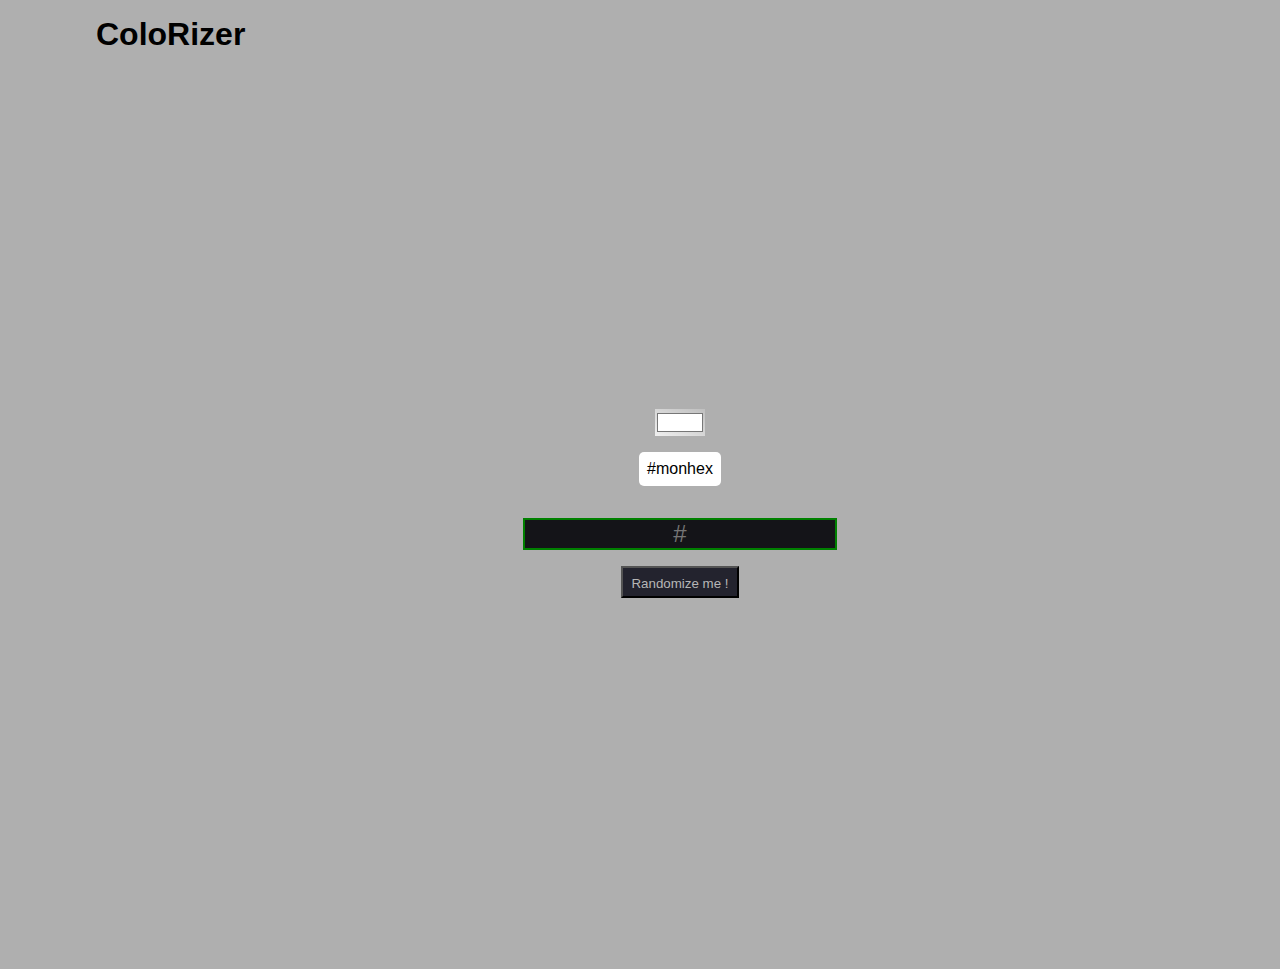
<file: colorizer/index.html>
<!DOCTYPE html>
<html lang="en">
<head>
    <meta charset="UTF-8">
    <meta http-equiv="X-UA-Compatible" content="IE=edge">
    <meta name="viewport" content="width=device-width, initial-scale=1.0">

    <link rel="stylesheet" href="assets/css/style.css
    ">
    <title>Document</title>
</head>
<body>
    <main>
        <h1>ColoRizer</h1>
        <section class="container">
            <input type="color" name="colorPicker" id="color-picker" value="#ffffff">
            <label for="colorPicker" id="label-color-picker">#monhex</label>
            <input type="text" name="colorInput" id="color-input" placeholder="#">
            <button id="color-button">Randomize me !</button>
        </section>
    </main>
    <script src="assets/js/main.js" defer></script>
</body>
</html>
</file>
<file: colorizer/assets/css/style.css>
:root{
    font-size:16px;
    font-family: 'Open Sans', sans-serif;

    --text-primary : #b6b6b6;
    --text-secondary : #ececec;

    --bg-primary:#23232e;
    --bg-secondary:#141418;

    --transition-speed:0.5s;
}
*{
    margin:0;
    padding:0;
    box-sizing: border-box;
}
body{
    color:black;
    background-color:#afafaf;
}

body::-webkit-scrollbar{
    width:0.25rem;
}

body::-webkit-scrollbar-track{
    background:#1e2b35
}
body::-webkit-scrollbar-thumb{
    background:#c5aa2f
}

main{
    margin-left: 5rem;
    padding: 1rem;
}

.navbar{
    width:5rem;
    height:100vh;
    position: fixed;
    background-color: var(--bg-primary);
    transition: 0.5s;
}

.navbar-nav{
    list-style: none;
    padding: 0;
    margin: 0;
    display:flex;
    flex-direction:column;
    align-items:center;
}

.nav-item{
    width:100%;

}

.nav-item:last-child{
    margin-top: auto;
}

.nav-link{
    display:flex;
    align-items:center;
    height:5rem;
    color:var(--text-primary);
    text-decoration:none;
    filter:grayscale(100%) opacity(0.7);
    transition:var(--transition-speed);
}
.nav-link:hover{
    filter:grayscale(0%) opacity(1);
    transition:var(--transition-speed);
    background:var(--bg-secondary);
    color:var(--text-secondary);
}

.link-text{
    display:none;
    margin-left:1rem;
}

.nav-link svg{
    max-width:2rem;
    margin:0 1.5rem;
}

.navbar:hover{
    width:16rem;
}
.navbar:hover .link-text{
    display:block;
}

.fa-primary{
    color:#f1d012;
    transition:var(--transition-speed);
}

.logo {
    font-weight:bold;
    margin-bottom:1rem;
    text-align: center;
    color: var(--text-secondary);
    font-size: 1.5rem;
    letter-spacing:0.3ch;
}

.logo svg{
    transform: rotate(0deg);
    transition:1s ease-in-out;
}

.navbar:hover .logo svg{
    transform: rotate(360deg);
}

.container{
    display:flex;
    flex-direction: column;
    justify-content:center;
    align-items:center;
    height:100vh;
}
/* TEMPLATE DE LA SECTION CENTRALE TODO */

#color-input{
    margin:1rem;
    height:2rem;
    background-color:var(--bg-secondary);
    color:var(--text-secondary);
    font-size:1.5rem;
    font-family:'Open Sans',sans-serif;
    text-align:center;
}

#color-button{
    padding:0.5rem;
    height:2rem;
    background-color:var(--bg-primary);
    color:var(--text-primary);
}
#label-color-picker{
    background-color:white;
    border-radius:5px;
    padding:0.5rem;
    margin:1rem;
}
#color-picker{
    background:linear-gradient(to right top, rgba(255,255,255,0.8), rgba(255,255,255,0.2));
    border:none;
}
</file>
